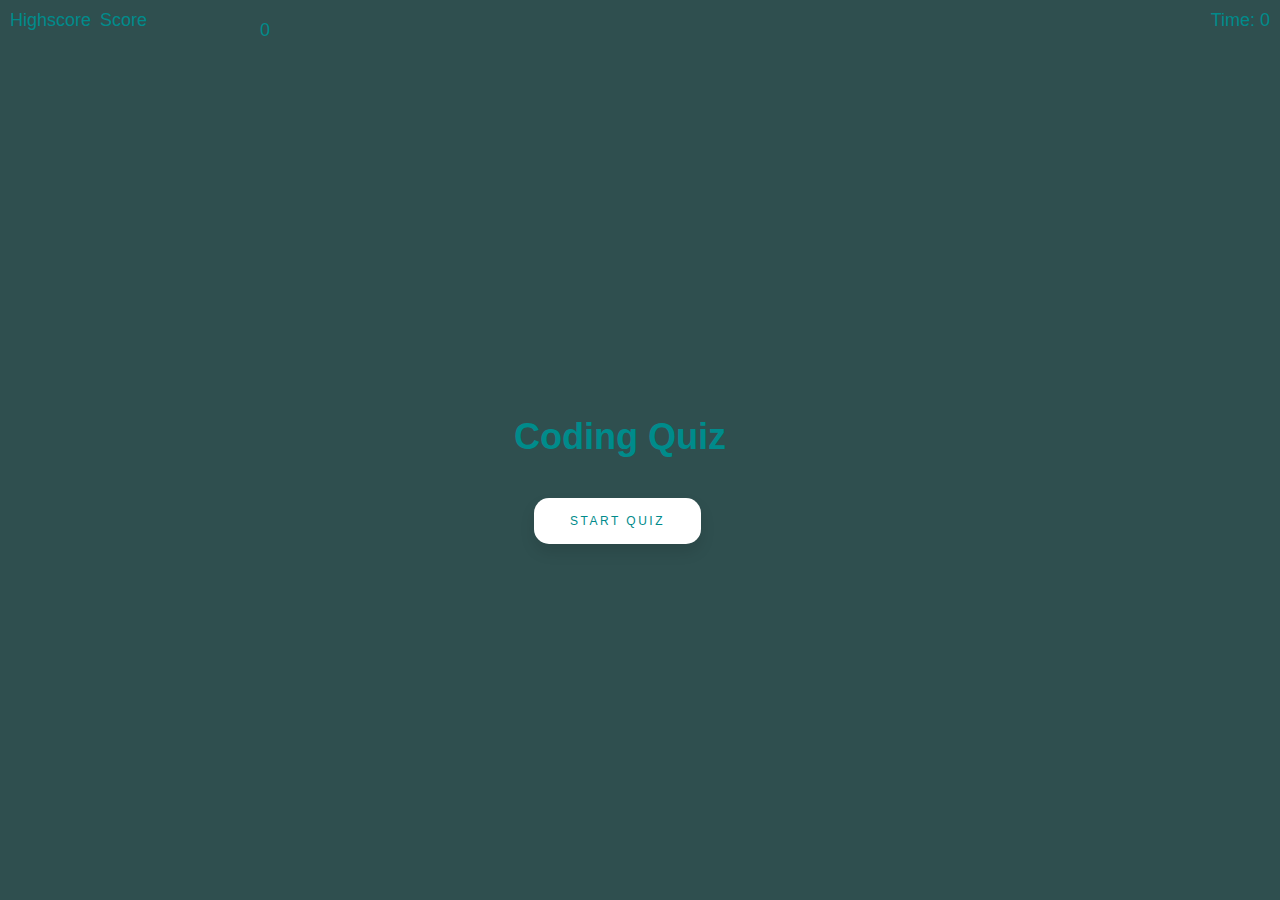
<file: index.html>
<!DOCTYPE html>
<html lang="en">
<head>
    <meta charset="UTF-8">
    <meta http-equiv="X-UA-Compatible" content="IE=edge">
    <meta name="viewport" content="width=device-width, initial-scale=1.0">
    <link rel="stylesheet" type="text/css" href="style.css">
    <title>Codequiz</title>
    <link rel="preconnect" href="https://fonts.googleapis.com">
<link rel="preconnect" href="https://fonts.gstatic.com" crossorigin>
<link href="https://fonts.googleapis.com/css2?family=Bebas+Neue&display=swap" rel="stylesheet">
</head>

<body>
  


    <div class="highscore"><a href="highscore.html">Highscore</a></div> 
 

 
     <div class="timer">Time: <span id="time">0</span></div> 

     <div class="score-txt">Score<span id="score">0</span></div>
 
 
     <main id="start-screen" class="wrapper">
       <div class="start"> 
         <h1>Coding Quiz</h1> 
       </div>

<button id="start">Start Quiz</button>
     </main>


<div id="questions" class="hide">

  <p id="question"></p>
<div class="answerbtn">
  <button class="btn" id="choice1"></button>
  <button class="btn" id="choice2"></button>
  <button class="btn"  id="choice3"></button>
  <button class="btn" id="choice4"></button>
</div>
</div>
<div id= "userinput" class="hide">
  <input type="text" id="username">

  <button id="submit">Submit</button>
</div>


  

   <script src="script.js"></script> 
</body>
</html>
</file>
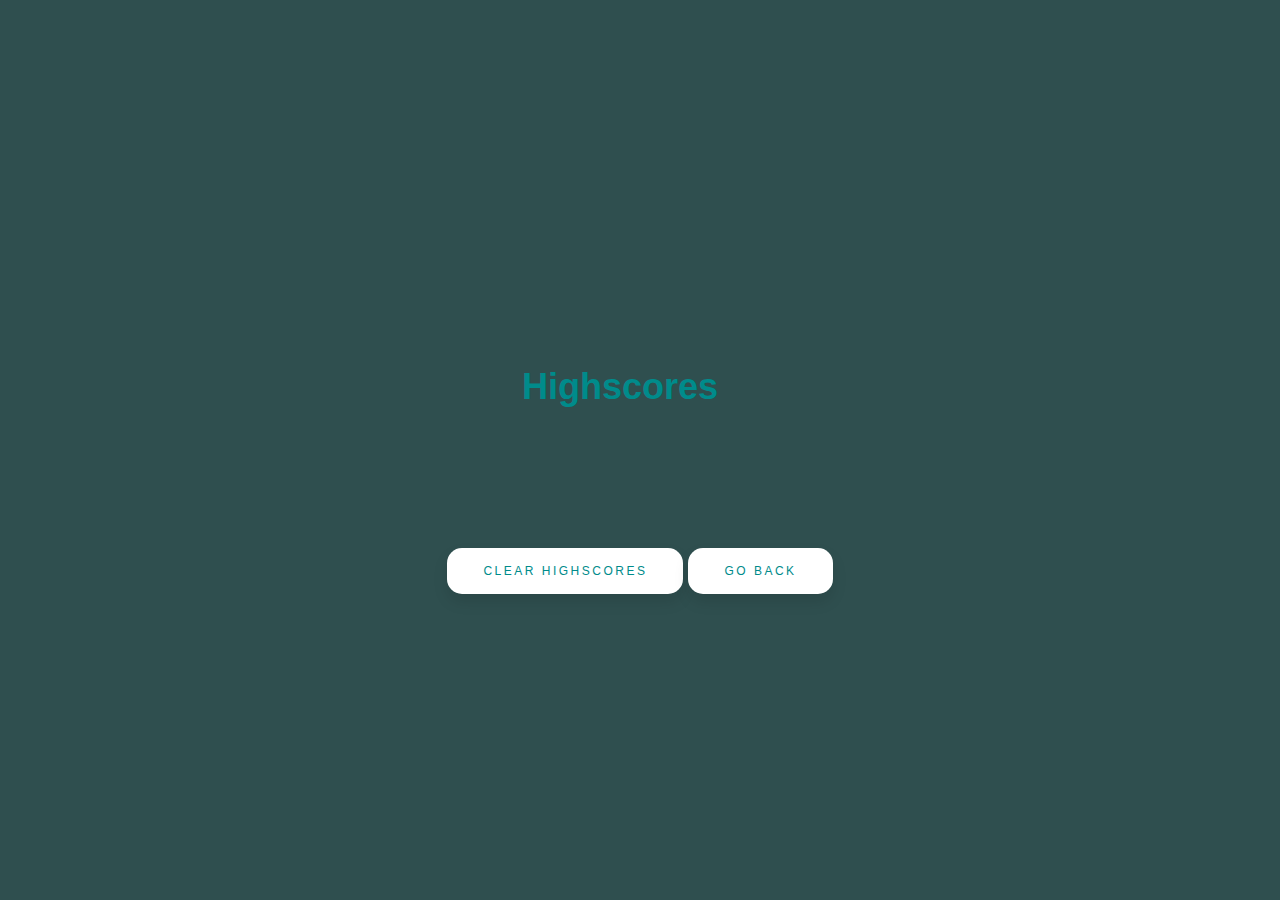
<file: highscore.html>
<!DOCTYPE html>
<html lang="en">
<head>
    <meta charset="UTF-8">
    <meta http-equiv="X-UA-Compatible" content="IE=edge">
    <meta name="viewport" content="width=device-width, initial-scale=1.0">
    <link rel="stylesheet" type="text/css" href="style.css">
    <title>Highscore</title>
</head>
<body>
    <div class="wrapper">
        <h2>Highscores</h2>
        <ul id="highscorelist"></ul>
        
        <button id="reset">Clear Highscores</button>
  
        <a href="index.html"><button>Go Back</button></a>

        <script src="highscore.js"></script>
</body>
</html>
</file>
<file: style.css>
*{
    margin: 0 auto;
    
    font-family: 'Lucida Sans', 'Lucida Sans Regular', 'Lucida Grande', 'Lucida Sans Unicode', Geneva, Verdana, sans-serif;
    font-size: large;
}



body{
  font-family: 'Bebas Neue', cursive;
    width: 100%;
    height: 100vh;
    background-color: darkslategray;
    color: darkcyan;
    display: flex;
    justify-content: center;
    align-items: center;
}


.wrapper {
    margin: 100px auto 0 auto;
    max-width: 600px;
}

h1{
 font-size: 2rem;
}

.start {
    text-align: center;
    position: relative;
    bottom: 40px;
    right: 20px;

  }




  .highscore {
    position: absolute;
    top: 10px;
    left: 10px;
    text-decoration: none;
   

  }

  a{
      text-decoration: none;
      color: darkcyan;
      
  }

  a :hover{
      color: rgb(102, 211, 211);;
  }

  .timer {
    position: absolute;
    top: 10px;
    right: 10px;
  }


 
  button {
    padding: 1.3em 3em;
    font-size: 12px;
    text-transform: uppercase;
    letter-spacing: 2.5px;
    font-weight: 500;
    color: darkcyan;
    background-color: #fff;
    border: none;
    border-radius: 15px;
    box-shadow: 0px 8px 15px rgba(0, 0, 0, 0.1);
    transition: all 0.3s ease 0s;
    cursor: pointer;
    outline: none;
   }
   button:hover {
    background-color: #2EE59D;
    box-shadow: 0px 15px 20px rgba(46, 229, 157, 0.4);
    color: #fff;
    transform: translateY(-7px);
   }
   
   
.hide{
  display: none;
}
.show{
  display: block;
}

 #questions{
  text-align: center;
  font-size: larger;
  color: azure;
}

.wrapper h2{
  text-align: center;
  position: relative;
  bottom: 40px;
  right: 20px;
  font-size: 2rem;
  
}
#question{
  position: relative;
  bottom: 40px;
  font-size: 2rem;
}

#score{
  position: absolute;
  top: 10px;
  left: 160px;
  text-decoration: none;

}

.score-txt{
  position: absolute;
  top: 10px;
  left: 100px;
  text-decoration: none;
}


ul{
  padding: 30px;
  margin: 20px;
  

}
</file>
